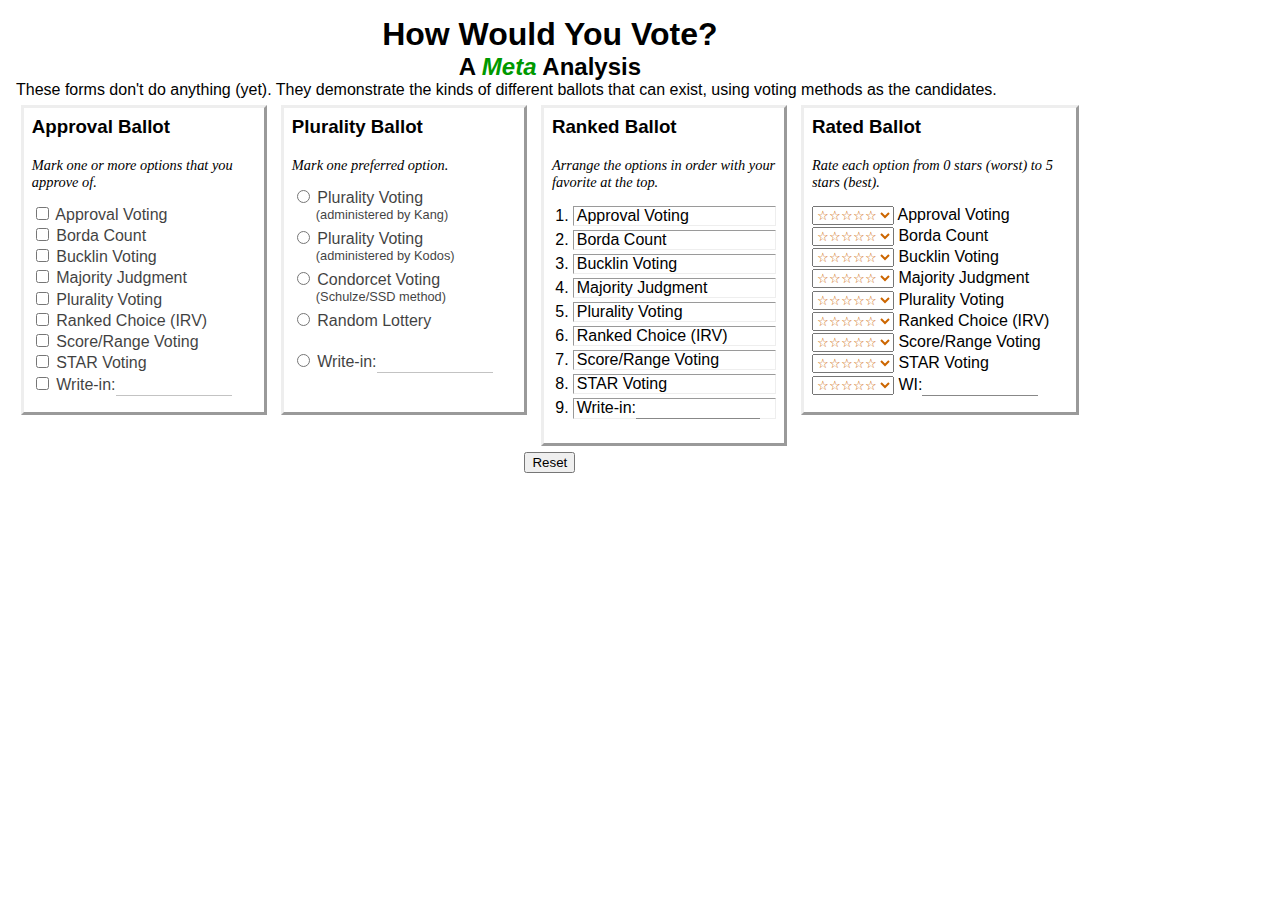
<file: index.html>
<!DOCTYPE html>
<html>
<head>
	<title>Voting Vote</title>
	<link rel="stylesheet" href="voting.css" />
	<meta name="viewport" content="width=device-width, initial-scale=1.2" />
</head>
<body>
	<header>
		<a href="https://ncase.me/ballot">
			<h1> How Would You Vote?</h1>
			<h2> A <em> Meta</em> Analysis</h2>
		</a>
	</header>
	<form>
	<div> These forms don't do anything (yet). They demonstrate the kinds of different ballots that can exist, using voting methods as the candidates. </div>
	<section>
		<h3><a href="approval.html" target="pup"> Approval Ballot</a></h3>
		<p>Mark one or more options that you approve of.</p>
		<div id="ballotApproval">
			<div><input type="checkbox" name="approval" id="appApp" /><label for="appApp"> Approval Voting</label></div>
			<div><input type="checkbox" name="approval" id="appBor" /><label for="appBor"> Borda Count</label></div>
			<div><input type="checkbox" name="approval" id="appBuc" /><label for="appBuc"> Bucklin Voting</label></div>
			<div><input type="checkbox" name="approval" id="appMaj" /><label for="appMaj"> Majority Judgment</label></div>
			<div><input type="checkbox" name="approval" id="appPlu" /><label for="appPlu"> Plurality Voting</label></div>
			<div><input type="checkbox" name="approval" id="appRCV" /><label for="appRCV"> Ranked Choice (IRV)</label></div>
			<div><input type="checkbox" name="approval" id="appSco" /><label for="appSco"> Score/Range Voting</label></div>
			<div><input type="checkbox" name="approval" id="appSTAR" /><label for="appSTAR"> STAR Voting</label></div>
			<div class="row"><input type="checkbox" name="approval" id="appWri" /><label for="appWri"> Write-in:<input type="text" name="bAWI" id="bAWI" class="writein" /></label></div>
		</div>
	</section>
	<section>
		<h3><a href="plurality.html" target="pup"> Plurality Ballot</a></h3>
		<p>Mark one preferred option.</p>
		<div class="more"><input type="radio" name="ballotPlu" id="plur1" value="pKan" /><label for="plur1"> Plurality Voting<br />(administered by Kang)</label></div>
		<div class="more"><input type="radio" name="ballotPlu" id="plur2" value="pKod" /><label for="plur2"> Plurality Voting<br />(administered by Kodos)</label></div>
		<div class="more"><input type="radio" name="ballotPlu" id="plur3" value="pCon" /><label for="plur3"> Condorcet Voting<br />(Schulze/SSD method)</label></div>
		<div class="more"><input type="radio" name="ballotPlu" id="plur4" value="pRan" /><label for="plur4"> Random Lottery<br /> &nbsp; </label></div>       
		<div class="row"><input type="radio" name="ballotPlu" id="plurW" value="pWri" /><label for="plurW"> Write-in:<input type="text" name="bPWI" id="bPWI" class="writein" /></label></div>
	</section>
	<section>
		<script src="Sortable.js"></script>
		<h3><a href="ranked.html" target="pup"> Ranked Ballot</a></h3>
		<p>Arrange the options in order with your favorite at the top.</p>
		<ol id="ballotRanked" ondragstart="">
			<li draggable="true" id="rankApp"> Approval Voting</li>
			<li draggable="true" id="rankBor"> Borda Count</li>
			<li draggable="true" id="rankBuc"> Bucklin Voting</li>
			<li draggable="true" id="rankMaj"> Majority Judgment</li>
			<li draggable="true" id="rankPlu"> Plurality Voting</li>
			<li draggable="true" id="rankRCV"> Ranked Choice (IRV)</li>
			<li draggable="true" id="rankSco"> Score/Range Voting</li>
			<li draggable="true" id="rankSTAR"> STAR Voting</li>
			<li draggable="true" id="rankWri" class="row"> Write-in:<input type="text" name="bNWI" id="bNWI" class="writein" /></li>
		</ol>
		<script>
			new Sortable(ballotRanked, { animation:150, ghostClass:'dragging' });
		</script>
		</section>
	<section class="wider">
		<h3><a href="rated.html" target="pup"> Rated Ballot</a></h3>
		<p>Rate each option from 0 stars (worst) to 5 stars (best).</p>
		<div id="ballotSomething">
			<div><select name="rateApp"> <option value=5>★★★★★</option> <option value=4>★★★★☆</option> <option value=3>★★★☆☆</option> <option value=2>★★☆☆☆</option> <option value=1>★☆☆☆☆</option> <option value=0 selected>☆☆☆☆☆</option></select> Approval Voting</div>
			<div><select name="rateBor"> <option value=5>★★★★★</option> <option value=4>★★★★☆</option> <option value=3>★★★☆☆</option> <option value=2>★★☆☆☆</option> <option value=1>★☆☆☆☆</option> <option value=0 selected>☆☆☆☆☆</option></select> Borda Count</div>
			<div><select name="rateBuc"> <option value=5>★★★★★</option> <option value=4>★★★★☆</option> <option value=3>★★★☆☆</option> <option value=2>★★☆☆☆</option> <option value=1>★☆☆☆☆</option> <option value=0 selected>☆☆☆☆☆</option></select> Bucklin Voting</div>
			<div><select name="rateMaj"> <option value=5>★★★★★</option> <option value=4>★★★★☆</option> <option value=3>★★★☆☆</option> <option value=2>★★☆☆☆</option> <option value=1>★☆☆☆☆</option> <option value=0 selected>☆☆☆☆☆</option></select> Majority Judgment</div>
			<div><select name="ratePlu"> <option value=5>★★★★★</option> <option value=4>★★★★☆</option> <option value=3>★★★☆☆</option> <option value=2>★★☆☆☆</option> <option value=1>★☆☆☆☆</option> <option value=0 selected>☆☆☆☆☆</option></select> Plurality Voting</div>
			<div><select name="rateRCV"> <option value=5>★★★★★</option> <option value=4>★★★★☆</option> <option value=3>★★★☆☆</option> <option value=2>★★☆☆☆</option> <option value=1>★☆☆☆☆</option> <option value=0 selected>☆☆☆☆☆</option></select> Ranked Choice (IRV)</div>
			<div><select name="rateSco"> <option value=5>★★★★★</option> <option value=4>★★★★☆</option> <option value=3>★★★☆☆</option> <option value=2>★★☆☆☆</option> <option value=1>★☆☆☆☆</option> <option value=0 selected>☆☆☆☆☆</option></select> Score/Range Voting</div>
			<div><select name="rateSTAR"> <option value=5>★★★★★</option> <option value=4>★★★★☆</option> <option value=3>★★★☆☆</option> <option value=2>★★☆☆☆</option> <option value=1>★☆☆☆☆</option> <option value=0 selected>☆☆☆☆☆</option></select> STAR Voting</div>
			<div class="row"><select name="rateWri"> <option value=5>★★★★★</option> <option value=4>★★★★☆</option> <option value=3>★★★☆☆</option> <option value=2>★★☆☆☆</option> <option value=1>★☆☆☆☆</option> <option value=0 selected>☆☆☆☆☆</option></select> WI:<input type="text" name="bTWI" id="bTWI" class="writein" /></div>
		</div>
	</section>
	<footer>
		<input type="reset" />
	</footer>
	</form>
</body>
</html>
</file>
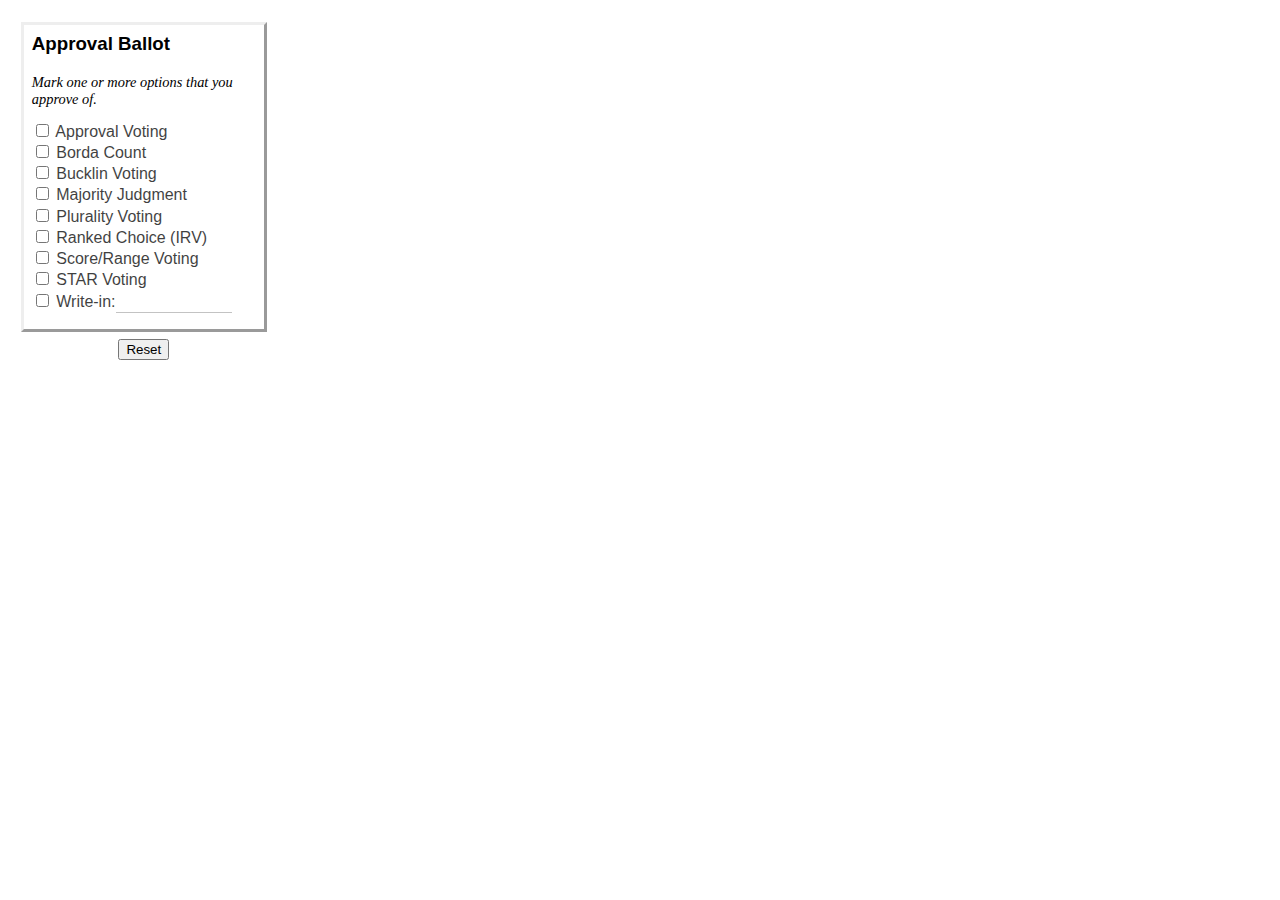
<file: approval.html>
<!DOCTYPE html>
<html>
<head>
	<title>Approval Ballot</title>
	<link rel="stylesheet" href="voting.css" />
	<meta name="viewport" content="width=240, initial-scale=1.2" />
</head>
<body>
	<form>
	<section>
		<h3><a href="approval.html"> Approval Ballot</a></h3>
		<p>Mark one or more options that you approve of.</p>
		<div id="ballotApproval">
			<div><input type="checkbox" name="approval" id="appApp" /><label for="appApp"> Approval Voting</label></div>
			<div><input type="checkbox" name="approval" id="appBor" /><label for="appBor"> Borda Count</label></div>
			<div><input type="checkbox" name="approval" id="appBuc" /><label for="appBuc"> Bucklin Voting</label></div>
			<div><input type="checkbox" name="approval" id="appMaj" /><label for="appMaj"> Majority Judgment</label></div>
			<div><input type="checkbox" name="approval" id="appPlu" /><label for="appPlu"> Plurality Voting</label></div>
			<div><input type="checkbox" name="approval" id="appRCV" /><label for="appRCV"> Ranked Choice (IRV)</label></div>
			<div><input type="checkbox" name="approval" id="appSco" /><label for="appSco"> Score/Range Voting</label></div>
			<div><input type="checkbox" name="approval" id="appSTAR" /><label for="appSTAR"> STAR Voting</label></div>
			<div class="row"><input type="checkbox" name="approval" id="appWri" /><label for="appWri"> Write-in:<input type="text" name="bAWI" id="bAWI" class="writein" /></label></div>
		</div>
	</section>
	<footer>
		<input type="reset" />
	</footer>
	</form>
</body>
</html>
</file>
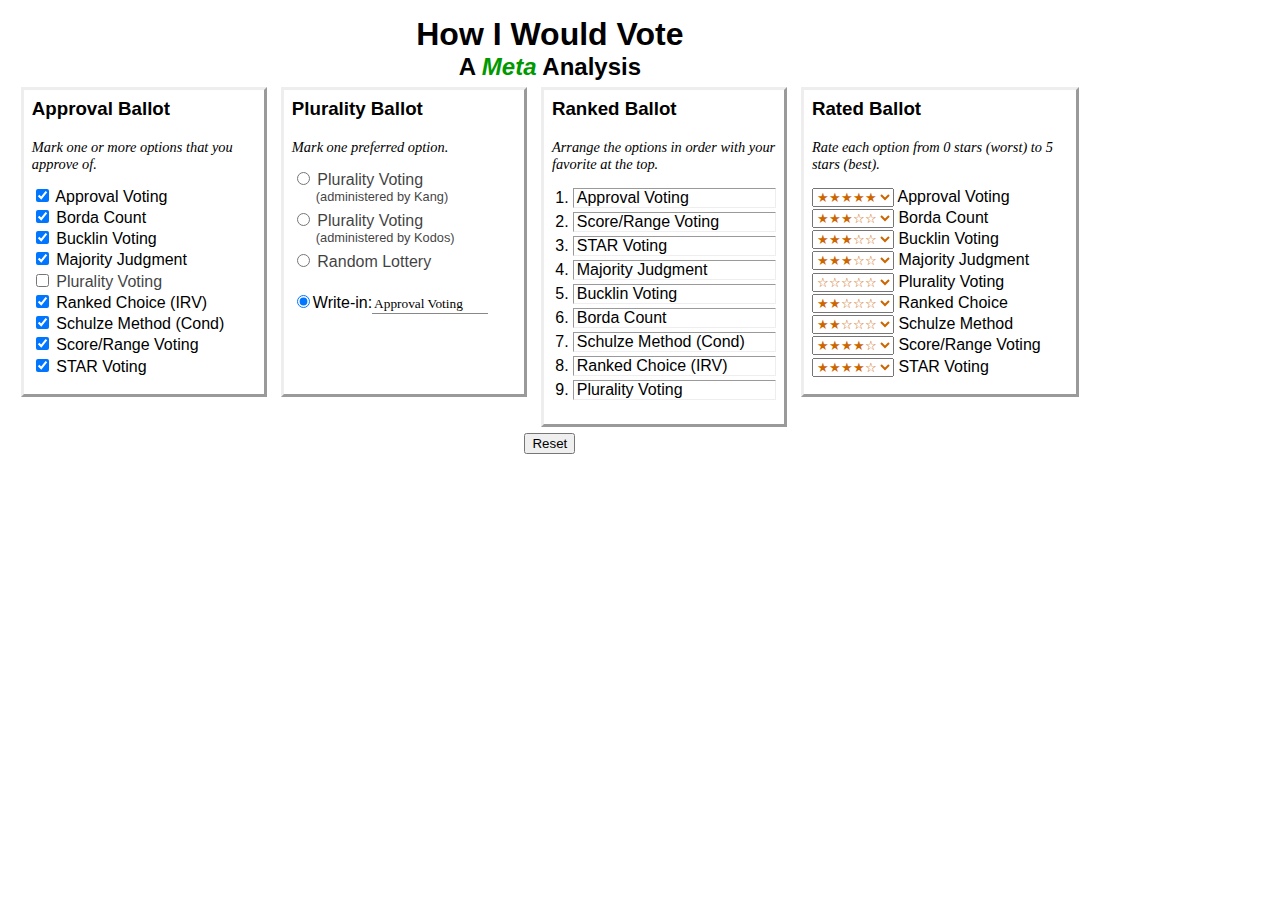
<file: personal.html>
<!DOCTYPE html>
<html>
<head>
    <title>Voting Vote</title>
    <script type="text/javascript" src="Sortable.js"></script>
    <link rel="stylesheet" href="voting.css" type="text/css" />
    <meta name="viewport" content="width=device-width, initial-scale=1.2" />
</head>
<body>
    <header>
        <h1><a href="https://ncase.me/ballot"> How I Would Vote</a></h1>
        <h2><a href="https://ncase.me/ballot"> A <em> Meta</em> Analysis</a></h2>
    </header>
    <form>
    <section>
        <h3><a href="approval.html" target="pup"> Approval Ballot</a></h3>
		<p>Mark one or more options that you approve of.</p>
        <div id="ballotApproval">
            <div><input type="checkbox" name="approval" id="appApp" value="App" checked /><label for="appApp"> Approval Voting</label></div>
            <div><input type="checkbox" name="approval" id="appBorda" value="Borda" checked /><label for="appBorda"> Borda Count</label></div>
            <div><input type="checkbox" name="approval" id="appBuck" value="Buck" checked /><label for="appBuck"> Bucklin Voting</label></div>
            <div><input type="checkbox" name="approval" id="appMaj" value="Maj" checked /><label for="appMaj"> Majority Judgment</label></div>
            <div><input type="checkbox" name="approval" id="appPlur" value="Plur" /><label for="appPlur"> Plurality Voting</label></div>
            <div><input type="checkbox" name="approval" id="appRCV" value="RCV" checked /><label for="appRCV"> Ranked Choice (IRV)</label></div>
            <div><input type="checkbox" name="approval" id="appCond" value="Cond" checked /><label for="appCond"> Schulze Method (Cond)</label></div>
            <div><input type="checkbox" name="approval" id="appScore" value="Score" checked /><label for="appScore"> Score/Range Voting</label></div>
            <div><input type="checkbox" name="approval" id="appSTAR" value="STAR" checked /><label for="appSTAR"> STAR Voting</label></div>
        </div>
    </section>
    <section>
        <h3><a href="plurality.html" target="pup"> Plurality Ballot</a></h3>
		<p>Mark one preferred option.</p>
        <div class="more"><input type="radio" name="ballotPlu" id="plur1" value="pKan" /><label for="plur1"> Plurality Voting<br />(administered by Kang)</label></div>
        <div class="more"><input type="radio" name="ballotPlu" id="plur2" value="pKod" /><label for="plur2"> Plurality Voting<br />(administered by Kodos)</label></div>
        <div class="more"><input type="radio" name="ballotPlu" id="plur4" value="pRan" /><label for="plur4"> Random Lottery<br /> &nbsp; </label></div>       
        <div class="row"><input type="radio" name="ballotPlu" id="plurW" value="pW" checked /><label for="plurW">Write-in:<input type="text" class="writein" value="Approval Voting" /></label></div>
    </section>
    <section>
        <h3><a href="ranked.html" target="pup"> Ranked Ballot</a></h3>
		<p>Arrange the options in order with your favorite at the top.</p>
        <ol id="ballotRanked" ondragstart="">
            <li draggable="true" id="rankedApp"> Approval Voting</li>
            <li draggable="true" id="rankedScore"> Score/Range Voting</li>
            <li draggable="true" id="rankedSTAR"> STAR Voting</li>
            <li draggable="true" id="rankedMaj"> Majority Judgment</li>
            <li draggable="true" id="rankedBuck"> Bucklin Voting</li>
            <li draggable="true" id="rankedBorda"> Borda Count</li>
            <li draggable="true" id="rankedCond"> Schulze Method (Cond)</li>
            <li draggable="true" id="rankedRCV"> Ranked Choice (IRV)</li>
            <li draggable="true" id="rankedPlur"> Plurality Voting</li>
        </ol>
    </section>
    <section class="wider">
        <h3><a href="rated.html" target="pup"> Rated Ballot</a></h3>
		<p>Rate each option from 0 stars (worst) to 5 stars (best).</p>
        <div id="ballotSomething">
            <div><select name="rangeApp"> <option selected>★★★★★</option> <option>★★★★☆</option> <option>★★★☆☆</option> <option>★★☆☆☆</option> <option>★☆☆☆☆</option> <option>☆☆☆☆☆</option></select> Approval Voting</div>
            <div><select name="rangeBorda"> <option>★★★★★</option> <option>★★★★☆</option> <option selected>★★★☆☆</option> <option>★★☆☆☆</option> <option>★☆☆☆☆</option> <option>☆☆☆☆☆</option></select> Borda Count</div>
            <div><select name="rangeBuck"> <option>★★★★★</option> <option>★★★★☆</option> <option selected>★★★☆☆</option> <option>★★☆☆☆</option> <option>★☆☆☆☆</option> <option>☆☆☆☆☆</option></select> Bucklin Voting</div>
            <div><select name="rangeMaj"> <option>★★★★★</option> <option>★★★★☆</option> <option selected>★★★☆☆</option> <option>★★☆☆☆</option> <option>★☆☆☆☆</option> <option>☆☆☆☆☆</option></select> Majority Judgment</div>
            <div><select name="rangePlur"> <option>★★★★★</option> <option>★★★★☆</option> <option>★★★☆☆</option> <option>★★☆☆☆</option> <option>★☆☆☆☆</option> <option selected>☆☆☆☆☆</option></select> Plurality Voting</div>
            <div><select name="rangeRCV"> <option>★★★★★</option> <option>★★★★☆</option> <option>★★★☆☆</option> <option selected>★★☆☆☆</option> <option>★☆☆☆☆</option> <option>☆☆☆☆☆</option></select> Ranked Choice</div>
            <div><select name="rangeCond"> <option>★★★★★</option> <option>★★★★☆</option> <option>★★★☆☆</option> <option selected>★★☆☆☆</option> <option>★☆☆☆☆</option> <option>☆☆☆☆☆</option></select> Schulze Method</div>
            <div><select name="rangeScore"> <option>★★★★★</option> <option selected>★★★★☆</option> <option>★★★☆☆</option> <option>★★☆☆☆</option> <option>★☆☆☆☆</option> <option>☆☆☆☆☆</option></select> Score/Range Voting</div>
            <div><select name="rangeSTAR"> <option>★★★★★</option> <option selected>★★★★☆</option> <option>★★★☆☆</option> <option>★★☆☆☆</option> <option>★☆☆☆☆</option> <option>☆☆☆☆☆</option></select> STAR Voting</div>
        </div>
    </section>
    <footer>
        <input type="reset" />
    </footer>
    </form>
    <script type="text/javascript">
        new Sortable(ballotRanked, { animation:150, ghostClass:'dragging' });
    </script>
</body>
</html>
</file>
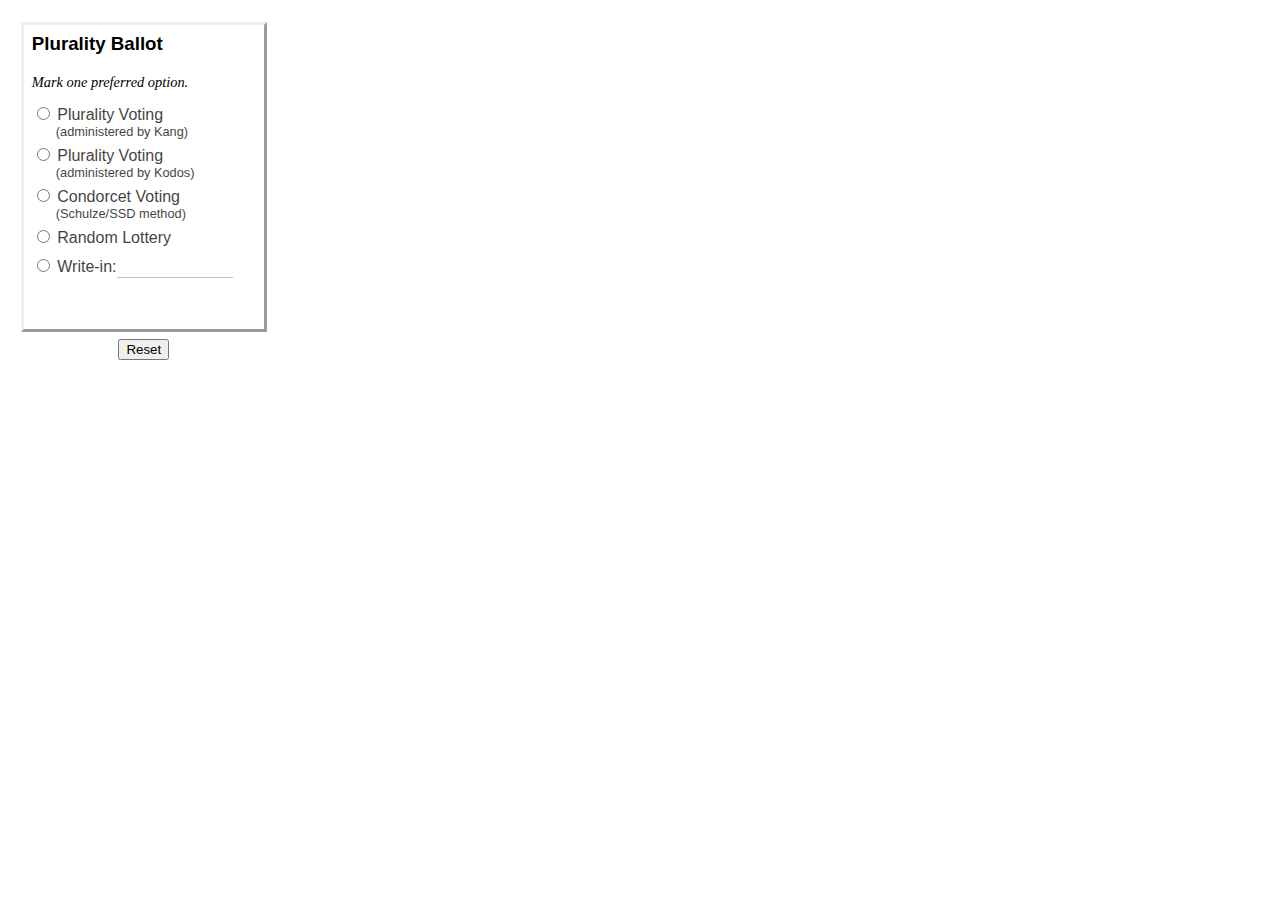
<file: plurality.html>
<!DOCTYPE html>
<html>
<head>
	<title>Plurality Ballot</title>
	<link rel="stylesheet" href="voting.css" />
	<meta name="viewport" content="width=240, initial-scale=1.2" />
</head>
<body>
	<form>
	<section>
		<h3><a href="plurality.html"> Plurality Ballot</a></h3>
		<p>Mark one preferred option.</p>
		<div class="more"><input type="radio" name="ballotPlur" id="plur1" value="pKan" /><label for="plur1"> Plurality Voting<br />(administered by Kang)</label></div>
		<div class="more"><input type="radio" name="ballotPlur" id="plur2" value="pKod" /><label for="plur2"> Plurality Voting<br />(administered by Kodos)</label></div>
		<div class="more"><input type="radio" name="ballotPlur" id="plur3" value="pCon" /><label for="plur3"> Condorcet Voting<br />(Schulze/SSD method)</label></div>
		<div class="more"><input type="radio" name="ballotPlur" id="plur4" value="pRan" /><label for="plur4"> Random Lottery<br /></label></div>       
		<div class="row"><input type="radio" name="ballotPlur" id="plurW" value="pWri" /><label for="plurW"> Write-in:<input type="text" name="bPWI" id="bPWI" class="writein" /></label></div>
	</section>
	<footer>
		<input type="reset" />
	</footer>
	</form>
</body>
</html>
</file>
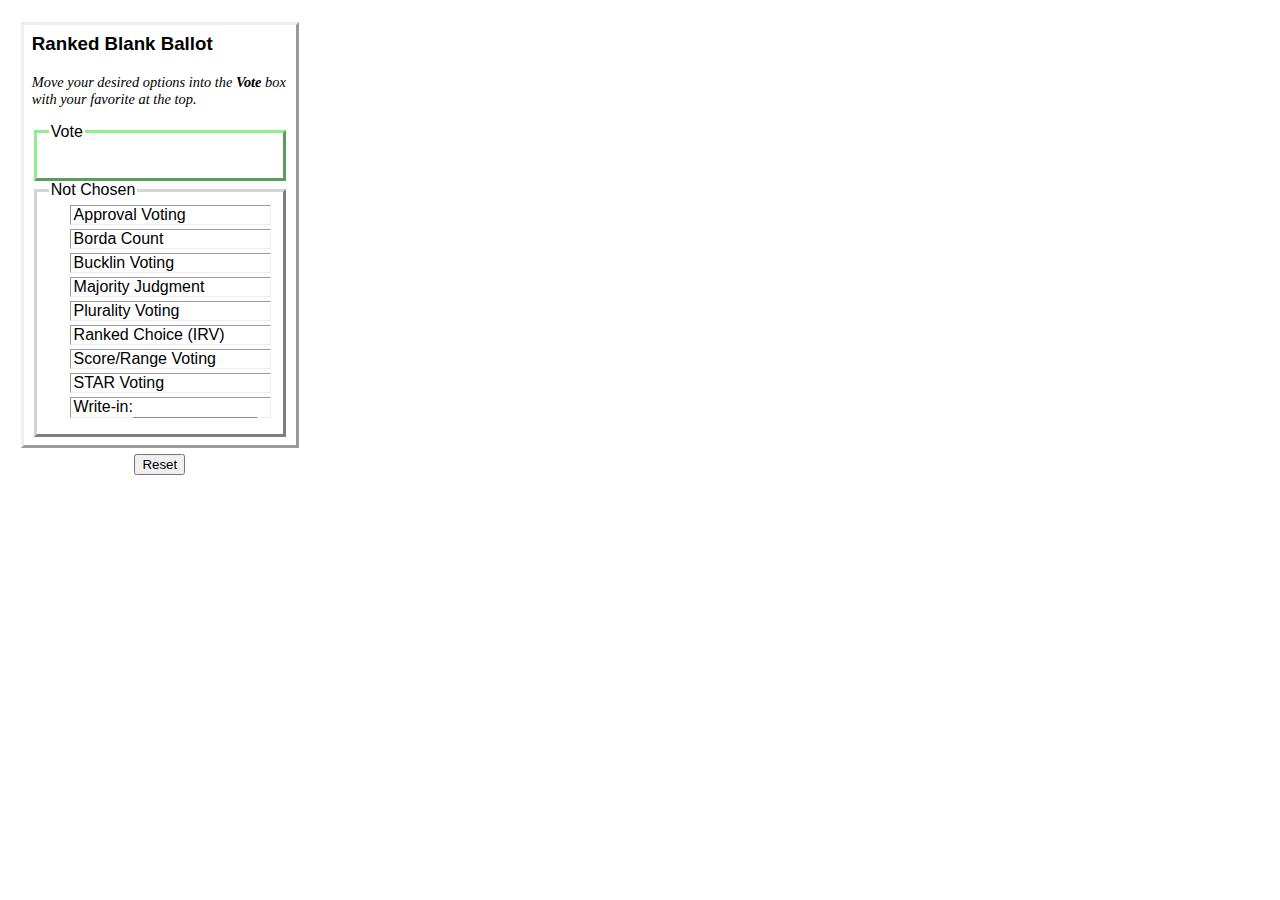
<file: ranked-blank.html>
<!DOCTYPE html>
<html>
<head>
	<title>Ranked Blank</title>
	<link rel="stylesheet" href="voting.css" />
	<meta name="viewport" content="width=240, initial-scale=1.2" />
</head>
<body>
	<form>
	<section class="wider">
		<script src="Sortable.js"></script>
		<h3><a href="ranked.html"> Ranked Blank Ballot</a></h3>
		<p>Move your desired options into the <strong>Vote</strong> box with your favorite at the top.</p>
		<div id="ballotRanked" ondragstart="">
			<fieldset class="box-yes">
				<legend>Vote</legend>
				<ol id="rank1" ondragstart="">
					
				</ol>
			</fieldset>
			<fieldset class="box-no">
				<legend>Not Chosen</legend>
				<ol class="nolist" id="rank0" ondragstart="">
					<li draggable="true" id="rankedApp"> Approval Voting</li>
					<li draggable="true" id="rankedBor"> Borda Count</li>
					<li draggable="true" id="rankedBuc"> Bucklin Voting</li>
					<li draggable="true" id="rankedMaj"> Majority Judgment</li>
					<li draggable="true" id="rankedPlu"> Plurality Voting</li>
					<li draggable="true" id="rankedRCV"> Ranked Choice (IRV)</li>
					<li draggable="true" id="rankedSco"> Score/Range Voting</li>
					<li draggable="true" id="rankedSTAR"> STAR Voting</li>
					<li draggable="true" id="rankedWri" class="row"> Write-in:<input type="text" name="bNWI" id="bNWI" class="writein" /></li>
				</ol>
			</fieldset>
		</div>
	</section>
	<footer>
		<input type="reset" />
	</footer>
	</form>
	<script>
		new Sortable(rank1, { group: 'shared', animation: 100, ghostClass:'dragging' });
		new Sortable(rank0, { group: 'shared', animation: 100, ghostClass:'dragging' });
	</script>
</body>
</html>
</file>
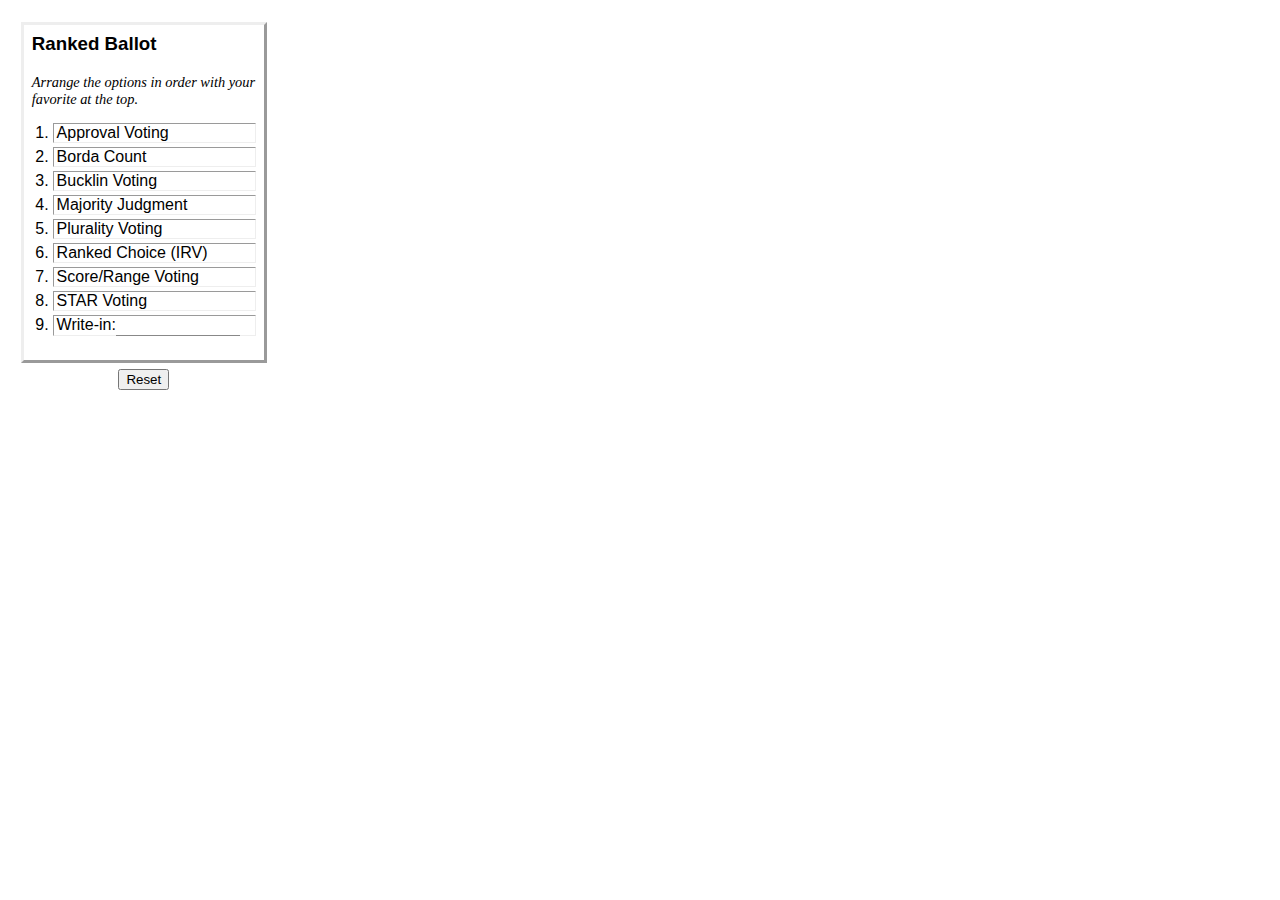
<file: ranked.html>
<!DOCTYPE html>
<html>
<head>
	<title>Ranked Ballot</title>
	<link rel="stylesheet" href="voting.css" />
	<meta name="viewport" content="width=240, initial-scale=1.2" />
</head>
<body>
	<form>
	<section>
		<script src="Sortable.js"></script>
		<h3><a href="ranked.html"> Ranked Ballot</a></h3>
		<p>Arrange the options in order with your favorite at the top.</p>
		<ol id="ballotRanked" ondragstart="">
			<li draggable="true" id="rankedApp"> Approval Voting</li>
			<li draggable="true" id="rankedBor"> Borda Count</li>
			<li draggable="true" id="rankedBuc"> Bucklin Voting</li>
			<li draggable="true" id="rankedMaj"> Majority Judgment</li>
			<li draggable="true" id="rankedPlu"> Plurality Voting</li>
			<li draggable="true" id="rankedRCV"> Ranked Choice (IRV)</li>
			<li draggable="true" id="rankedSco"> Score/Range Voting</li>
			<li draggable="true" id="rankedSTAR"> STAR Voting</li>
			<li draggable="true" id="rankedWri" class="row"> Write-in:<input type="text" name="bNWI" id="bNWI" class="writein" /></li>
		</ol>
	</section>
	<footer>
		<input type="reset" />
	</footer>
	</form>
	<script>
		new Sortable(ballotRanked, { animation:150, ghostClass:'dragging' });
	</script>
</body>
</html>
</file>
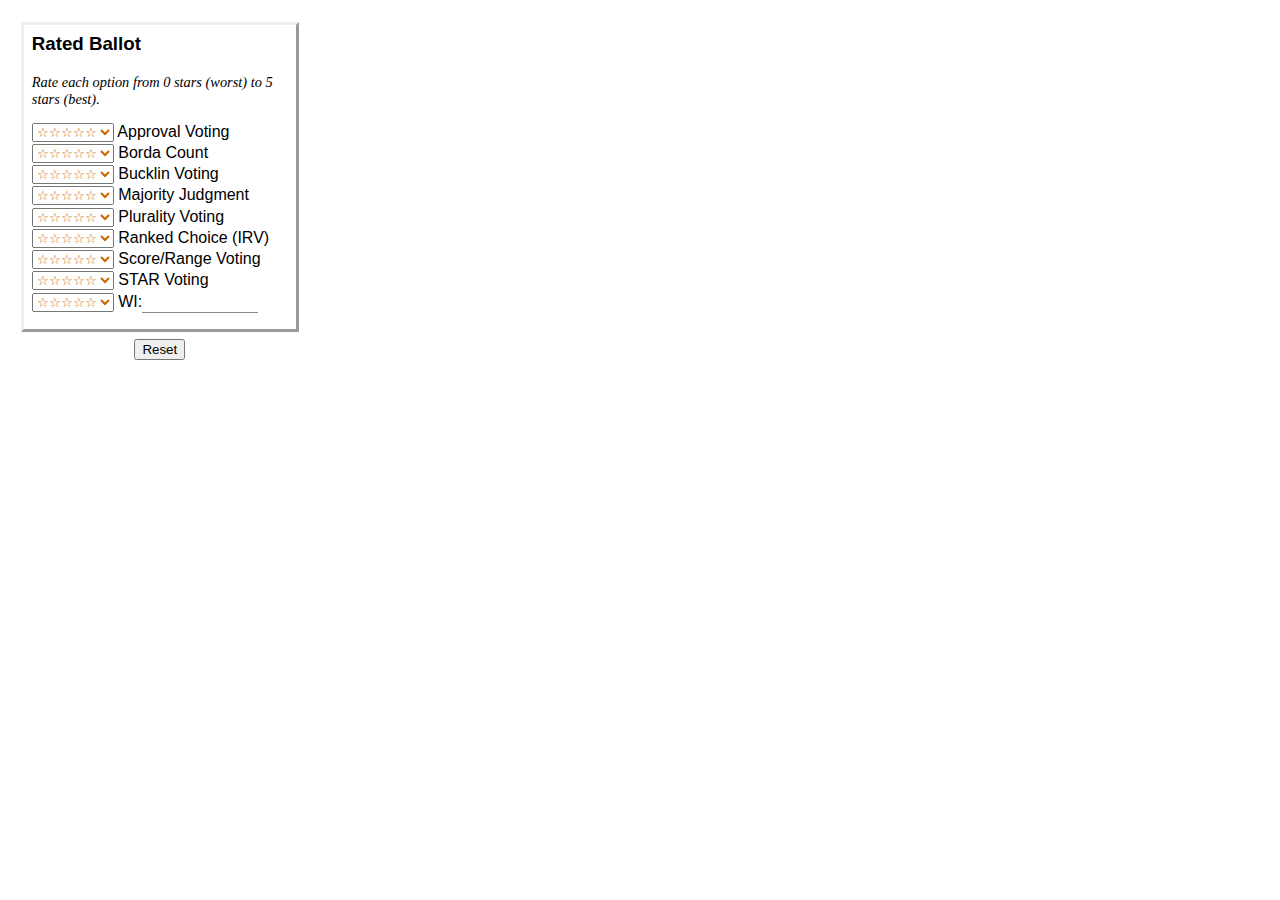
<file: rated.html>
<!DOCTYPE html>
<html>
<head>
	<title>Rated Ballot</title>
	<link rel="stylesheet" href="voting.css" />
	<meta name="viewport" content="width=240, initial-scale=1.2" />
</head>
<body>
	<form>
	<section class="wider">
		<h3><a href="rated.html"> Rated Ballot</a></h3>
		<p>Rate each option from 0 stars (worst) to 5 stars (best).</p>
		<div id="ballotSomething">
			<div><select name="rangeApp"> <option value=5>★★★★★</option> <option value=4>★★★★☆</option> <option value=3>★★★☆☆</option> <option value=2>★★☆☆☆</option> <option value=1>★☆☆☆☆</option> <option value=0 selected>☆☆☆☆☆</option></select> Approval Voting</div>
			<div><select name="rangeBor"> <option value=5>★★★★★</option> <option value=4>★★★★☆</option> <option value=3>★★★☆☆</option> <option value=2>★★☆☆☆</option> <option value=1>★☆☆☆☆</option> <option value=0 selected>☆☆☆☆☆</option></select> Borda Count</div>
			<div><select name="rangeBuc"> <option value=5>★★★★★</option> <option value=4>★★★★☆</option> <option value=3>★★★☆☆</option> <option value=2>★★☆☆☆</option> <option value=1>★☆☆☆☆</option> <option value=0 selected>☆☆☆☆☆</option></select> Bucklin Voting</div>
			<div><select name="rangeMaj"> <option value=5>★★★★★</option> <option value=4>★★★★☆</option> <option value=3>★★★☆☆</option> <option value=2>★★☆☆☆</option> <option value=1>★☆☆☆☆</option> <option value=0 selected>☆☆☆☆☆</option></select> Majority Judgment</div>
			<div><select name="rangePlu"> <option value=5>★★★★★</option> <option value=4>★★★★☆</option> <option value=3>★★★☆☆</option> <option value=2>★★☆☆☆</option> <option value=1>★☆☆☆☆</option> <option value=0 selected>☆☆☆☆☆</option></select> Plurality Voting</div>
			<div><select name="rangeRCV"> <option value=5>★★★★★</option> <option value=4>★★★★☆</option> <option value=3>★★★☆☆</option> <option value=2>★★☆☆☆</option> <option value=1>★☆☆☆☆</option> <option value=0 selected>☆☆☆☆☆</option></select> Ranked Choice (IRV)</div>
			<div><select name="rangeSco"> <option value=5>★★★★★</option> <option value=4>★★★★☆</option> <option value=3>★★★☆☆</option> <option value=2>★★☆☆☆</option> <option value=1>★☆☆☆☆</option> <option value=0 selected>☆☆☆☆☆</option></select> Score/Range Voting</div>
			<div><select name="rangeSTAR"> <option value=5>★★★★★</option> <option value=4>★★★★☆</option> <option value=3>★★★☆☆</option> <option value=2>★★☆☆☆</option> <option value=1>★☆☆☆☆</option> <option value=0 selected>☆☆☆☆☆</option></select> STAR Voting</div>
			<div class="row"><select name="rangeWri"> <option value=5>★★★★★</option> <option value=4>★★★★☆</option> <option value=3>★★★☆☆</option> <option value=2>★★☆☆☆</option> <option value=1>★☆☆☆☆</option> <option value=0 selected>☆☆☆☆☆</option></select> WI:<input type="text" name="bTWI" id="bTWI" class="writein" /></div>
		</div>
	</section>
	<footer>
		<input type="reset" />
	</footer>
	</form>
</body>
</html>
</file>
<file: voting.css>
* { margin-top: 0; }
body { margin: 1rem; font-family: 'Trebuchet MS', 'Lucida Sans Unicode', 'Lucida Grande', 'Lucida Sans', Arial, sans-serif; vertical-align: text-top; width: fit-content; max-width: max-content; }
em { color: #009900; }
a { text-decoration: none; color: inherit; }
a:hover { text-decoration: underline ;}
header, footer { text-align: center; }
header * { margin-bottom: 0; }
p { font-family: serif; font-style: italic; font-size: .9rem; }
label { opacity: 75%; white-space: nowrap; }
input:checked + label { opacity: 100%; }
label input { opacity: 66%; }
input:checked + label input { opacity: 100%; }
div.more { text-indent: -1.5rem; margin: .5rem 1.5rem; font-size: 80%;}
div.more::first-line { font-size: 125%; }
fieldset { border: outset lightgray; padding-bottom: 0; }
section { display: inline-block; width:14rem; min-height: 18rem; margin: .4rem .3rem; border:outset; padding: .5rem; vertical-align: top; }
section div { min-height: 1.33rem; }
section.wider { width: 16rem; }
select { color:#cc6600; }
ol { padding-left: 1.33rem; min-height: 1rem; }
li { border: thin inset; padding-left: .16rem; margin-bottom: .25rem; max-height: 1.2rem; vertical-align: middle; cursor:grab; }
li:hover { border: red thin outset; }
li .writein { width: 7.5rem; }
.writein { font: smaller cursive; border: none; border-bottom: thin #888888 solid; width: 7rem; }
.dragging { background-color: lightblue; }
.nolist { list-style-type: none; }
.box-yes { border: outset lightgreen; }
.row { white-space: nowrap; }
</file>
